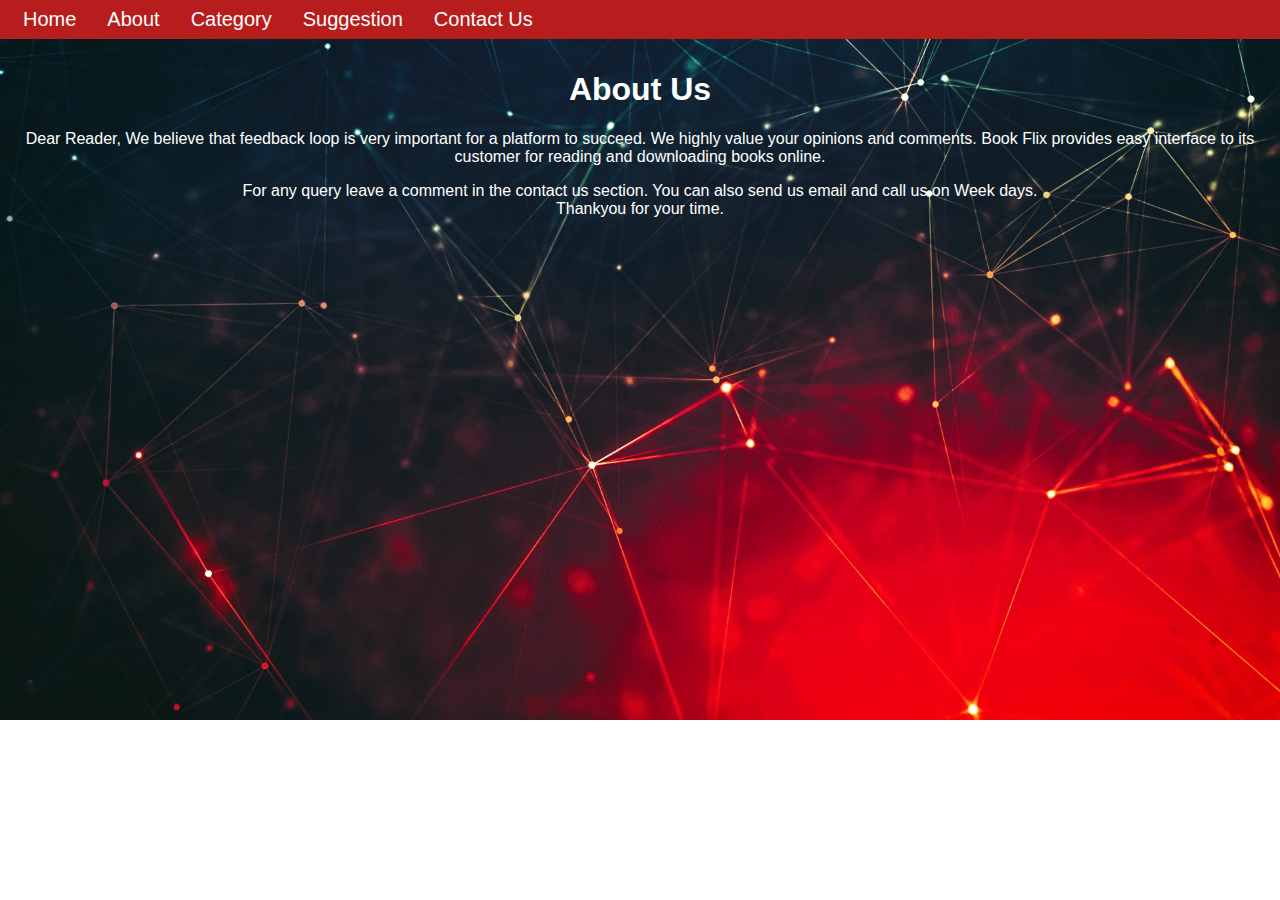
<file: About.html>
<!DOCTYPE html>
<html>
<head>
<meta name="viewport" content="width=device-width, initial-scale=1">
<style>
body {
  margin: 0;
}

.navbar{
  display: flex;
  background-color:rgb(183, 29, 29);
  position: fixed;
  top:0;
  width: 100%;
  font-size: 20px;
}

.nav-right{
  text-align: right;
  float:right;
}

.nav-right li {
    display: inline;
    float: left;
    padding-left: 15px;
  }

  .nav-right li a {
    display: block;
    padding: 8px;
    text-decoration: none;
    color:white;
  }

  .nav-right  li ul {
    list-style-type: none;
    margin: 0;
    padding: 0;
    overflow: hidden;
    background-color: #333;
  }

  .nav-right li a:hover {
    background-color: rgb(31, 199, 106);
  }

  .nav-right .active {
    background-color: #04AA6D;
  }


html {
  box-sizing: border-box;
}

*, *:before, *:after {
  box-sizing: inherit;
}

.column {
  float: left;
  width: 33.3%;
  margin-bottom: 16px;
  padding: 0 8px;
}

.card {
  box-shadow: 0 4px 8px 0 rgba(0, 0, 0, 0.2);
  margin: 8px;
  width: 300px;
  height: 400px;
}

.about-section {
  padding: 50px;
  text-align: center;
  background-color: transparent;
  color: white;
}

.container {
  padding: 0 16px;
}

.container::after, .row::after {
  content: "";
  clear: both;
  display: table;
}

.title {
  color: gray;
}

.button {
  border: none;
  outline: 0;
  display: inline-block;
  padding: 8px;
  color: white;
  background-color: #000;
  text-align: center;
  cursor: pointer;
  width: 100%;
}

.button:hover {
  background-color: #555;
}

@media screen and (max-width: 650px) {
  .column {
    width: 100%;
    display: block;
  }
}
</style>
</head>
<body>
    <nav class="navbar">
      <div class="nav-right">
        <li><a href="index.html">Home</a></li>
        <li><a href="About.html">About</a></li>
        <li><a href="browse.html">Category</a></li>
        <li><a href="suggest.html">Suggestion</a></li>
        <li><a href="contactus.html">Contact Us</a></li>
        <!-- <li><a href="login.html">Contact us</a></li> -->

      </div>
    </nav>

<div class="about-section">
  <h1>About Us </h1>
  <p>
    Dear Reader,
We believe that feedback loop is very important for a platform to succeed. We highly value your opinions and comments.
Book Flix provides easy interface to its customer for reading and downloading books online.</p>
  <p>For any query leave a comment in the contact us section. You can also send us email and call us 
      on Week days. 
      <br>Thankyou for your time.
  </p>
</div>
    <meta charset="UTF-8">
    <meta name="viewport" content="width=device-width, initial-scale=1.0">
    <title>About Us - Book Flix</title>
    <style>
        body {
            margin: 0;
            padding: 0;
            font-family: Arial, sans-serif;
            background-image: url("abd.jpg");
            background-size: cover;
            background-repeat: no-repeat;
            color: #fff;
        }
        .container {
            max-width: 800px;
            margin: 0 auto;
            padding: 20px;
        }
        .about-section {
            text-align: center;
            padding: 50px 0;
        }
        .about-section img {
            max-width: 100%;
            border-radius: 10px;
        }
        .social-icons {
            text-align: center;
            margin-top: 50px;
        }
        .social-icons a {
            color: #fff;
            font-size: 24px;
            margin: 0 10px;
        }
    </style>
</head>
<body>
    <div class="container">
        
        <div class="social-icons">
            <a href="https://www.facebook.com/bookflix"><i class="fab fa-facebook"></i></a>
            <a href="https://twitter.com/bookflix"><i class="fab fa-twitter"></i></a>
            <a href="https://www.instagram.com/bookflix"><i class="fab fa-instagram"></i></a>
        </div>
    </div>


</body>
</html>
</file>
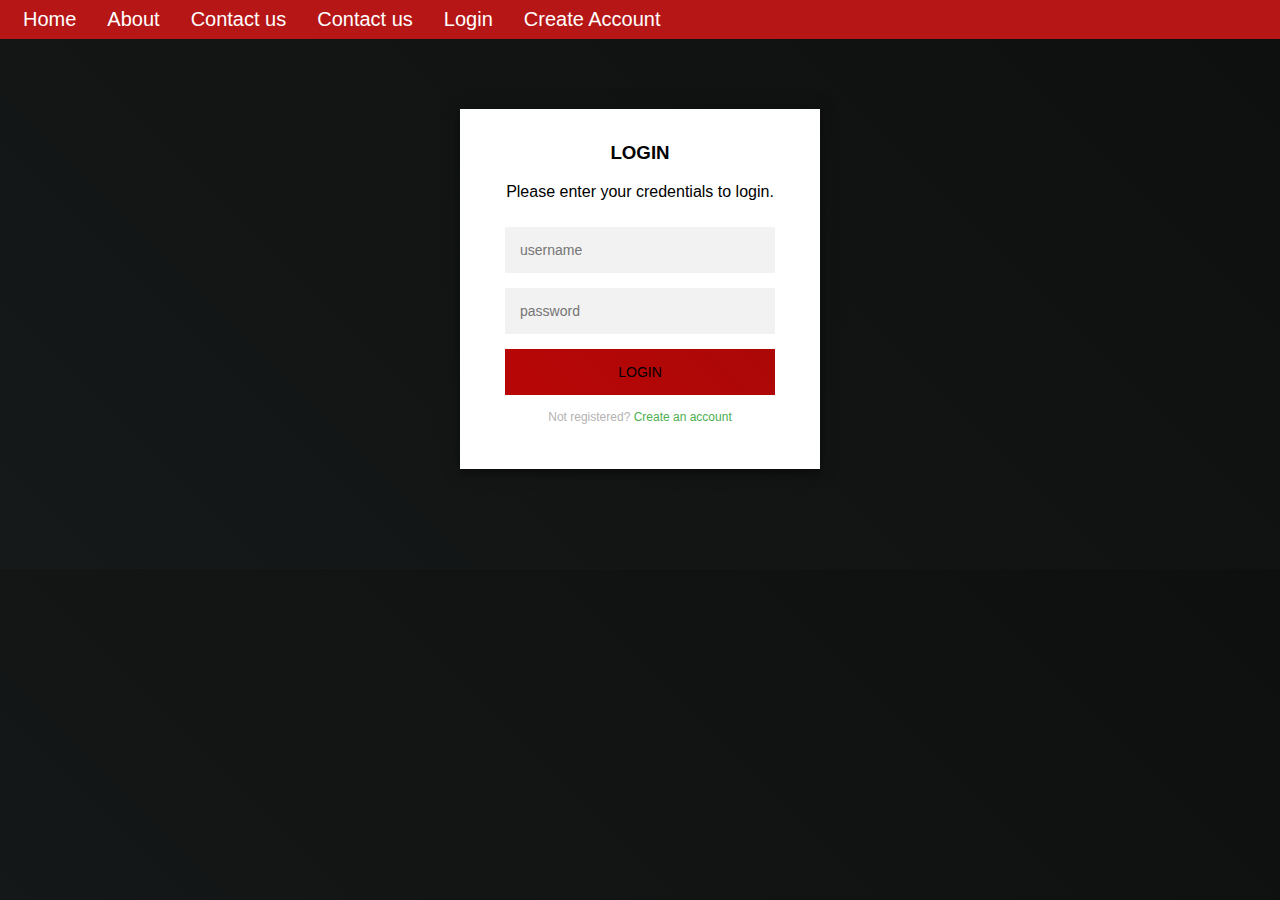
<file: login.html>
<!DOCTYPE html>
<html>
<head>
<link rel="stylesheet" href="login.css">
<title> CSS Login Screen Tutorial </title>
</head>
<body>
  <body>
    <nav class="navbar">
        <div class="nav-right">
            <li><a href="index.html">Home</a></li>
            <li><a href="About.html">About</a></li>
            <li><a href="browse.html">Contact us</a></li>
            <li><a href="contact.html">Contact us</a></li>
            <li><a href="login.html">Login</a></li>
            <li><a href="Register.html">Create Account</a></li>
        </div>
    </nav>
    <div class="login-page">
      <div class="form">
        <div class="login">
          <div class="login-header">
            <h3>LOGIN</h3>
            <p>Please enter your credentials to login.</p>
          </div>
        </div>
        <form class="login-form">
          <input type="text" placeholder="username"/>
          <input type="password" placeholder="password"/>
          <button><a href="index.html" style="text-decoration: none; color:black;">Login</a></button>
          <p class="message">Not registered? <a href="/Register.html">Create an account</a></p>
        </form>
      </div>
    </div>
</body>
</body>
</html>
</file>
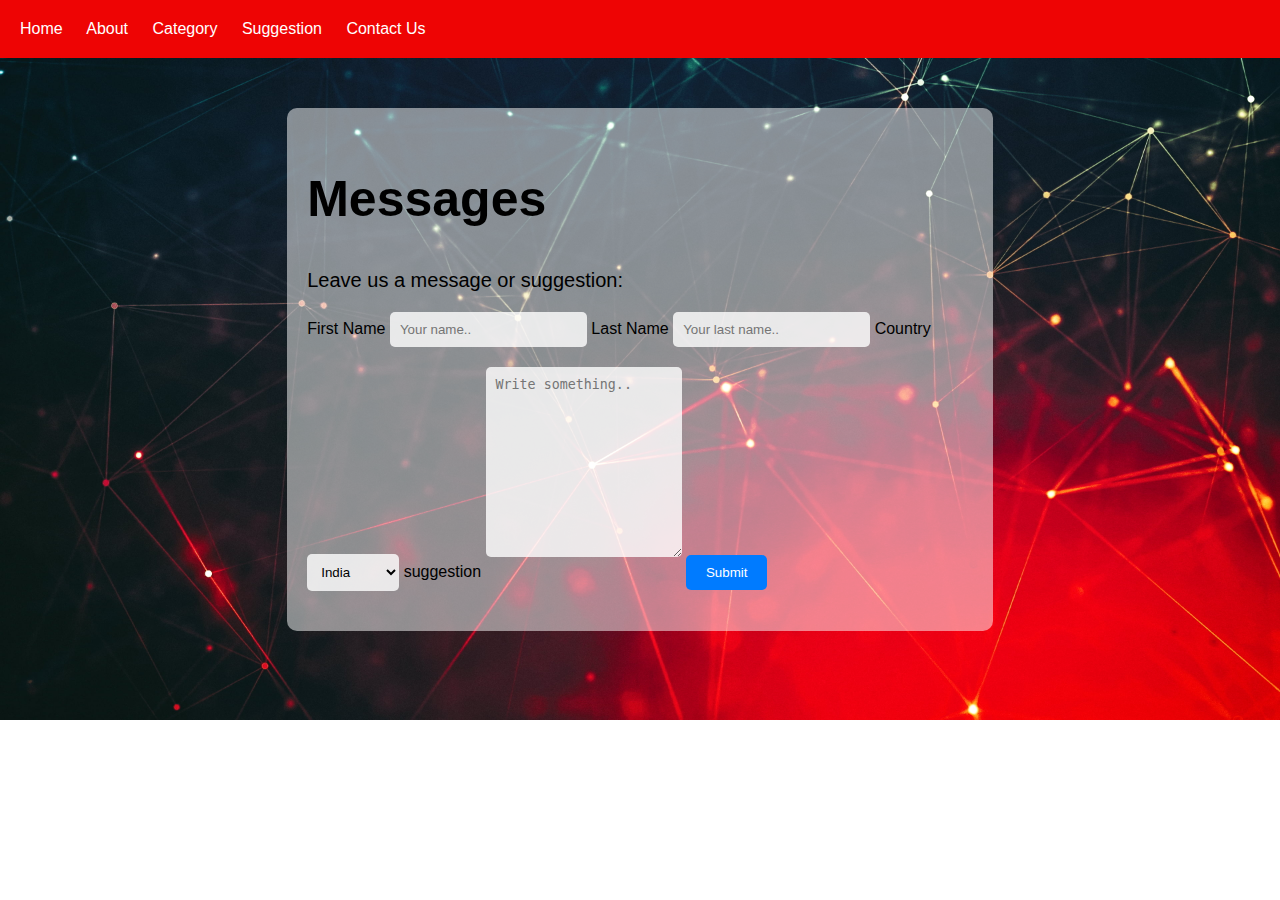
<file: suggest.html>
<!-- <!DOCTYPE html>
<html lang="en">
<head>
    <meta charset="UTF-8">
    <meta name="viewport" content="width=device-width, initial-scale=1.0">
    <title>Document</title>
    <style>
      body{
        background-image: url("abd.jpg");
        background-size: cover;
        background-repeat: no-repeat;
      }
    </style>
    <link rel="stylesheet" href="style.css">
</head>
<body>
    <nav class="navbar">
        <div class="nav-right">
            <li><a href="index.html">Home</a></li>
            <li><a href="About.html">About</a></li>
            <li><a href="browse.html">Category</a></li>
            <li><a href="suggest.html">Suggestion</a></li>
        <li><a href="contactus.html">Contact Us</a></li>

            
        </div>
    </nav>
    <div class="section-5">
        
        <h2 style="font-size: 50px;">Contact Us</h2>
        <p style="font-size: 20px;">leave us a message or suggestion:</p>
    
        <div class="column">
          <form>
            <label for="fname">First Name</label>
            <input type="text" id="fname" name="firstname" placeholder="Your name..">
            <label for="lname">Last Name</label>
            <input type="text" id="lname" name="lastname" placeholder="Your last name..">
            <label for="country">Country</label>
            <select id="country" name="country">
              <option value="india">India</option>
              <option value="australia">Australia</option>
              <option value="canada">Canada</option>
              <option value="usa">USA</option>
            </select>
            <label for="subject">Subject</label>
            <textarea id="subject" name="subject" placeholder="Write something.." style="height:170px"></textarea>
            <input type="submit" value="Submit">
          </form>
        </div>
    
    </div>
</body>
</html> -->
<!DOCTYPE html>
<html lang="en">
<head>
    <meta charset="UTF-8">
    <meta name="viewport" content="width=device-width, initial-scale=1.0">
    <title>Any Message</title>
    <style>
      body {
        background-image: url("abd.jpg");
        background-size: cover;
        background-repeat: no-repeat;
        margin: 0;
        padding: 0;
        font-family: Arial, sans-serif;
      }
      .navbar {
        background-color: rgb(238, 4, 4); /* Transparent black background */
        padding: 20px;
        color: #fff;
      }
      .navbar a {
        color: #fff;
        text-decoration: none;
        margin-right: 20px;
      }
      .section-5 {
        background-color: rgba(255, 255, 255, 0.5); /* Transparent white background */
        border-radius: 10px;
        padding: 20px;
        margin: 50px auto;
        width: 52%;
      }
      .column {
        display: flex;
        flex-direction: column;
      }
      label {
        margin-bottom: 50px;
      }
      input[type="text"],
      select,
      textarea {
        padding: 10px;
        margin-bottom: 20px;
        border-radius: 5px;
        border: none;
        background-color: rgba(255, 255, 255, 0.8); /* Transparent white background */
      }
      input[type="submit"] {
        padding: 10px 20px;
        background-color: #007bff;
        color: #fff;
        border: none;
        border-radius: 5px;
        cursor: pointer;
      }
      input[type="submit"]:hover {
        background-color: #0056b3;
      }
    </style>
</head>
<body>
    <nav class="navbar">
        <div class="nav-right">
            <a href="index.html">Home</a>
            <a href="About.html">About</a>
            <a href="browse.html">Category</a>
            <a href="suggest.html">Suggestion</a>
            <a href="contactus.html">Contact Us</a>
        </div>
    </nav>
    <div class="section-5">
        <h2 style="font-size: 50px;">Messages</h2>
        <p style="font-size: 20px;">Leave us a message or suggestion:</p>
        <div class="column">
          <form>
            <label for="fname">First Name</label>
            <input type="text" id="fname" name="firstname" placeholder="Your name..">
            <label for="lname">Last Name</label>
            <input type="text" id="lname" name="lastname" placeholder="Your last name..">
            <label for="country">Country</label>
            <select id="country" name="country">
              <option value="india">India</option>
              <option value="australia">Australia</option>
              <option value="canada">Canada</option>
              <option value="usa">USA</option>
            </select>
            <label for="subject">suggestion</label>
            <textarea id="subject" name="subject" placeholder="Write something.." style="height:170px"></textarea>
            <input type="submit" href="suggest.html" value="Submit">
            
          </form>
        </div>
    </div>
</body>
</html>
</file>
<file: login.css>
.navbar{
    display: flex;
    background-color:rgb(183, 22, 22);
    position: fixed;
    top:0;
    left: 0;
    width: 100%;
    font-size: 20px;
  }
  
  .nav-right{
    text-align: right;
    float:right;
  }
  
  .nav-right li {
      display: inline;
      float: left;
      padding-left: 15px;
    }
  
    .nav-right li a {
      display: block;
      padding: 8px;
      text-decoration: none;
      color:white;
    }
  
    .nav-right  li ul {
      list-style-type: none;
      margin: 0;
      padding: 0;
      overflow: hidden;
      background-color: #333;
    }
  
    .nav-right li a:hover {
      background-color: rgb(31, 199, 106);
    }
  
    .nav-right .active {
      background-color: #04AA6D;
    }

    /* main */
header .header{
  background-color: #fff;
  height: 45px;
}
header a img{
  width: 134px;
margin-top: 4px;
}
.login-page {
  width: 360px;
  padding: 8% 0 0;
  margin: auto;
}
.login-page .form .login{
  margin-top: -31px;
margin-bottom: 26px;
}
.form {
  position: relative;
  z-index: 1;
  background: #FFFFFF;
  max-width: 360px;
  margin: 0 auto 100px;
  padding: 45px;
  text-align: center;
  box-shadow: 0 0 20px 0 rgba(0, 0, 0, 0.2), 0 5px 5px 0 rgba(0, 0, 0, 0.24);
}
.form input {
  font-family: "Roboto", sans-serif;
  outline: 0;
  background: #f2f2f2;
  width: 100%;
  border: 0;
  margin: 0 0 15px;
  padding: 15px;
  box-sizing: border-box;
  font-size: 14px;
}
.form button {
  font-family: "Roboto", sans-serif;
  text-transform: uppercase;
  outline: 0;
  background-color: #328f8a;
  background-image: linear-gradient(45deg,#b80606,#ac0808);
  width: 100%;
  border: 0;
  padding: 15px;
  color: #FFFFFF;
  font-size: 14px;
  -webkit-transition: all 0.3 ease;
  transition: all 0.3 ease;
  cursor: pointer;
}
.form .message {
  margin: 15px 0 0;
  color: #b3b3b3;
  font-size: 12px;
}
.form .message a {
  color: #4CAF50;
  text-decoration: none;
}

.container {
  position: relative;
  z-index: 1;
  max-width: 300px;
  margin: 0 auto;
}

body {
  background-color: #328f8a;
  background-image: linear-gradient(45deg,#161919,#0e0f0f);
  font-family: "Roboto", sans-serif;
  -webkit-font-smoothing: antialiased;
  -moz-osx-font-smoothing: grayscale;
}
</file>
<file: style.css>
body {margin:0;}

  .navbar{
    display: flex;
    background-color:rgb(183, 29, 29);
    position: sticky;
    top:0;
    width: 100%;
    font-size: 20px;
}

.nav-right{
    text-align: right;
    float:right;
}

.vid{
  position: absolute;
  z-index: -1;
}

.section-1{
    padding:40px;
    /* background-image: url("estee-janssens-yr4NsnYzCOQ-unsplash.jpg");
    background-repeat: no-repeat;
    background-attachment: fixed;
    background-size: cover; */
    filter: saturate(5px);
    height:750px;
    background-size: 100% 100%;
}

.section-1-text{
    display: block;
    border: black;
}

h1{
    font-size: 100px;
    color: rgb(224, 5, 5);
}
.section-1 p{
    font-size: 20px;
    color: rgb(255, 255, 255);
}

.section-2
{
  /* background-color: black; */
    padding: 35px;
    margin-left: 100px;
}

.gallery div{
    display: inline !important;
}

.gallery img:hover{
  scale: 1.5px;
}

.section-2  a{
    text-decoration: none;
}

.section-2 p{
    color: black;
    text-align: center;
}


div.gallery a:hover {
    border: 1px solid rgb(255, 255, 255);
}

div.gallery image-holder desc {
    text-align: center;
}

img{
    height: 300px;
    width:250px;
}

.btn
{
    display: block;
    border-radius: 5px;
    color:white;
    background-color: rgb(238, 4, 4);
    font-size:20px;
    text-decoration: none;
    width:fit-content;
    height:fit-content;
    padding:5px;
}

.btn:hover{
    background-color: rgb(31, 199, 106)ue;
}

li {
    display: inline;
    float: left;
    padding-left: 15px;
  }

  li a {
    display: block;
    padding: 8px;
    text-decoration: none;
    color:white;
  }

  li ul {
    list-style-type: none;
    margin: 0;
    padding: 0;
    overflow: hidden;
    background-color: #333;
  }

  li a:hover {
    background-color: white;
    color: rgb(183, 29, 29);
  }

  .active {
    background-color: #04AA6D;
  }

/* section-3 image gallery 2 */

  .section-3{
      padding:35px;
  }

  
  .view-card {
    float: left;
    width: 25%;
    padding: 0 10px;
}
  .card {
    box-shadow: 0 4px 8px 0 rgba(0, 0, 0, 0.2);
    padding: 16px;
    text-align: center;
    display: inline;

  }

  .card:hover {
    box-shadow: 0 8px 16px 0 rgba(0,0,0,0.2);
  }

  .container {
    padding: 2px 16px;
    align-items: center;
  }


  /* section-4 brands */
  .section-4{
    padding:35px;
  }
  
  .brand{
      width: 20%;
      display: inline;
  }

  .brand img{
      height: 175px;
  }

/* section-5 contact us */
.section-5
{

    display: grid; 
    color: #f2f2f2;
}

input[type=text], select, textarea {
    width: 100%;
    padding: 12px;
    border: 1px solid #ccc;
    margin-top: 6px;
    margin-bottom: 16px;
    resize: vertical;
  }
  
  input[type=submit] {
    background-color: #04AA6D;
    color: white;
    padding: 12px 20px;
    border: none;
    cursor: pointer;
  }
  
  input[type=submit]:hover {
    background-color: #45a049;
  }
  
  /* Style the container/contact section */
  .container {
    border-radius: 5px;
    background-color: #f2f2f2;
    padding: 10px;
  }
  
  /* Create two columns that float next to eachother */
  .column {
    float: left;
    width: 50%;
    margin-top: 6px;
    padding: 20px;
  }
  
  /* Clear floats after the columns */
  .row:after {
    content: "";
    display: table;
    clear: both;
  }
 
footer{
  height: 100px;
  background-color: aliceblue;
}
.footer {
  display: flex;
  justify-content: space-between;
  align-items: center;
  background-color: #000000;
  padding: 20px 60px;
}

.footer .copy {
  color: #fff;
}
</file>
